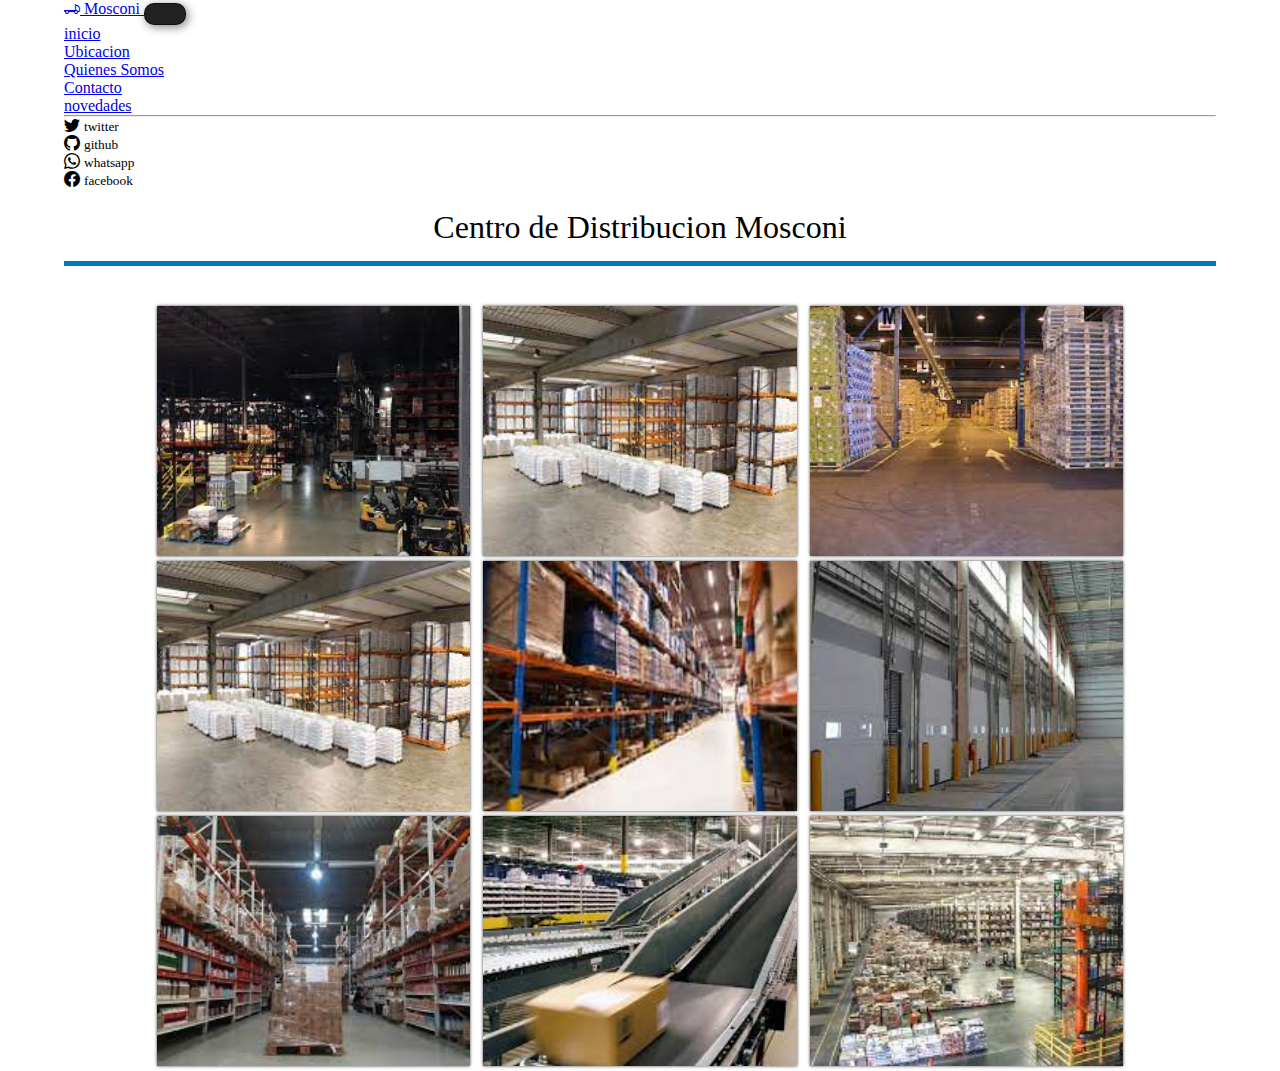
<file: index.html>
<!doctype html>
<html lang="es">

<head>
    <!-- Required meta tags -->
    <meta charset="utf-8">
    <meta name="viewport" content="width=device-width, initial-scale=1">

    <!-- Bootstrap CSS -->
    <link href="https://cdn.jsdelivr.net/npm/bootstrap@5.1.3/dist/css/bootstrap.min.css" rel="stylesheet"
        integrity="sha384-1BmE4kWBq78iYhFldvKuhfTAU6auU8tT94WrHftjDbrCEXSU1oBoqyl2QvZ6jIW3" crossorigin="anonymous">
    <link rel="stylesheet" href="https://cdn.jsdelivr.net/npm/bootstrap-icons@1.10.4/font/bootstrap-icons.css">
    <title>Mosconi</title>
    <link rel="stylesheet" href="./css/scss/style.css">
    <link rel="shortcut icon" href="./img/logo.jpg" type="image/x-icon">
    <meta name="description"content="Somos un centro de distribucion con trayectoria de más de 25 años en el mercado dirigido a la pequeña y mediana empresa">
    <meta name="keywords" content="centro,logistica,envios,productos,mercaderias">
</head>

<body class="bg-secondary">

    <nav class="navbar navbar-expand-md navbar-dark bg-dark">
        <div class="container-fluid">

            <a class="navbar-brand" href="./index.html">
                <i class="bi bi-truck-flatbed"></i>
                <span class="text-danger">Mosconi</span>
            </a>

            <button class="navbar-toggler" type="button" data-bs-toggle="collapse" data-bs-target="#menu"
                aria-controls="navbarSupportedContent" aria-expanded="false" aria-label="Toggle navigation">
                <span class="navbar-toggler-icon"></span>
            </button>
            <div class="collapse navbar-collapse" id="menu">

                <ul class="navbar-nav ms-auto">

                    <li class="nav-item">
                        <a class="nav-link active" href="./index.html">inicio</a>
                    </li>

                    <li class="nav-item">
                        <a class="nav-link" href="./pages/ubicacion.html">Ubicacion </a>
                    </li>

                    <li class="nav-item">
                        <a class="nav-link" href="./pages/quienes-somos.html">Quienes Somos </a>
                    </li>

                    <li class="nav-item">
                        <a class="nav-link" href="./pages/contacto.html">Contacto</a>
                    </li>
                    <li class="nav-item">
                        
                        <a class="nav-link" href="./pages/novedades.html">novedades</a>

                    </li>

                </ul>

                <hr class="text-white-50">

                <ul class="navbar-nav flex-row flex-wrap text-light">

                    <li class="nav-item col-6 col-md-auto p-3">
                        <i class="bi bi-twitter"></i>
                        <small class="d-md-none ms-2">twitter</small>
                    </li>


                    <li class="nav-item col-6 col-md-auto p-3">
                        <i class="bi bi-github"></i>
                        <small class="d-md-none ms-2">github</small>

                    </li>

                    <li class="nav-item col-6 col-md-auto p-3">
                        <i class="bi bi-whatsapp"></i>
                        <small class="d-md-none ms-2">whatsapp</small>

                    </li>

                    <li class="nav-item col-6 col-md-auto p-3">
                        <i class="bi bi-facebook"></i>
                        <small class="d-md-none ms-2">facebook</small>
                    </li>

                </ul>



            </div>


        </div>

    </nav>

    <!-- Option 1: Bootstrap Bundle with Popper -->
    <script src="https://cdn.jsdelivr.net/npm/bootstrap@5.1.3/dist/js/bootstrap.bundle.min.js"
        integrity="sha384-ka7Sk0Gln4gmtz2MlQnikT1wXgYsOg+OMhuP+IlRH9sENBO0LRn5q+8nbTov4+1p"
        crossorigin="anonymous"></script>

        

    <div class="galeria">
        <h1>Centro de Distribucion Mosconi</h1>
        <div class="linea"></div>
        <div class="contenedor-imagenes">
            <div class="imagen">
                <img src="./img/card1.jpg" alt="imagen de deposito">
                <div class="overlay">
                    <h2> <a class="link" href="./pages/novedades.html">novedades</a></h2>
                </div>
            </div>
            <div class="imagen">
                <img src="./img/card2.jpg" alt="imagen de deposito">
                <div class="overlay">
                    <h2> <a class="link" href="./pages/quienes-somos.html">conocenos</a></h2>
                </div>
            </div>
            <div class="imagen">
                <img src="./img/card3.jpg" alt="imagen de deposito">
                <div class="overlay">
                    <h2> <a class="link" href="./pages/contacto.html">contactanos</a></h2>
                </div>
            </div>
            <div class="imagen">
                <img src="./img/card4.jpg" alt="imagen de deposito">
                <div class="overlay">
                    <h2> <a class="link" href="#">Centro</a></h2>
                </div>
            </div>
            <div class="imagen">
                <img src="./img/card5.jpg" alt="imagen de deposito">
                <div class="overlay">
                    <h2> <a class="link" href="#">De</a></h2>
                </div>
            </div>
            <div class="imagen">
                <img src="./img/card6.jpg" alt="imagen de deposito">
                <div class="overlay">
                    <h2> <a class="link" href="#">Distribucion</a></h2>
                </div>
            </div>
            <div class="imagen">
                <img src="./img/card7.jpg" alt="imagen de deposito">
                <div class="overlay">
                    <h2> <a class="link" href="./pages/ubicacion.html">ubicacion</a></h2>
                </div>
            </div>
            <div class="imagen">
                <img src="./img/card8.jpg" alt="imagen de deposito">
                <div class="overlay">
                    <h2> <a class="link" href="./pages/quienes-somos.html">conocenos</a></h2>
                </div>
            </div>
            <div class="imagen">
                <img src="./img/centro.jpg" alt="imagen de deposito">
                <div class="overlay">
                    <h2> <a class="link" href="./contacto.html">contactanos</a></h2>
                </div>
            </div>
          
        </div>
    </div>

</body>

</html>
</file>
<file: css/scss/style.css>
* {
  margin: 0;
  padding: 0;
  box-sizing: border-box;
}

* {
  margin: 20;
  padding: 0;
  font-family: Arial, Helvetica, sans-serif;
  box-sizing: border-box;
  transition: 0.5s;
}

* {
  margin: 0;
  padding: 0;
  font-family: lato;
}

.contactanos {
  box-shadow: 0 0 20px 0 rgba(255, 255, 255, 0.3);
  padding: 1em;
  box-sizing: border-box;
  font-family: "Quicksand", sans-serif;
  padding: 0 1.5em;
}

.contactanos-formulario {
  background: rgba(120, 126, 157, 0.7843137255);
}

.contactanos-info {
  background: #7d92dd;
}

.contactanos-formulario form {
  display: grid;
  grid-template-columns: 1fr 1fr;
}

.contactanos-formulario form p {
  margin: 0;
  padding: 1em;
}

.contactanos-formulario form button {
  width: 100%;
  padding: 0.7em;
  border: none;
  background: none;
  outline: 0;
  color: #fff;
  border-bottom: 1px solid #0853b5;
}

.contactanos-formulario form input {
  width: 100%;
  padding: 0.7em;
  border: none;
  background: none;
  outline: 0;
  color: #fff;
  border-bottom: 1px solid #0853b5;
}

.contactanos-formulario form textarea {
  width: 100%;
  padding: 0.7em;
  border: none;
  background: none;
  outline: 0;
  color: #fff;
  border-bottom: 1px solid #0853b5;
}

.contactanos-formulario form label {
  display: block;
}

.contactanos-formulario form .block {
  grid-column: 1/3;
}

.contactanos-formulario form button {
  background: #5f6e9a;
  border: 0;
  text-transform: uppercase;
  padding: 1em;
}

.contactanos-formulario form button:hover {
  background: #0b80d8;
  color: #fff;
  transition: background-color 1s ease-out;
  outline: 0;
}

.contactanos-formulario form button:focus {
  background: #0b80d8;
  color: #fff;
  transition: background-color 1s ease-out;
  outline: 0;
}

.contactanos-info h4 {
  text-align: center;
  margin: 0 0 1rem 0;
}

.contactanos-info ul {
  text-align: center;
  margin: 0 0 1rem 0;
  list-style: none;
  padding: 0;
}

.contactanos-info ul li {
  padding: 0.3m;
}

.contactanos-info p {
  text-align: center;
  margin: 0 0 1rem 0;
}

.hero {
  display: flex;
  align-items: center;
  justify-content: center;
  text-align: center;
  color: rgb(199, 187, 187);
  background-image: linear-gradient(0deg, rgba(0, 0, 0, 0.5), rgba(0, 0, 0, 0.5)), url(../../img/foto1.jpg);
  height: 80vh;
  flex-direction: column;
  background-repeat: no-repeat;
  background-size: cover;
  background-position: center, center;
  max-width: 100%;
  display: grid;
  grid-template-columns: repeat(10, 1fr);
  grid-template-rows: repeat(8, 1fr);
}

.hero .info-content {
  grid-column: 6/5;
  grid-row: 3/7;
}

.hero h1 {
  font-family: system-ui, -apple-system, BlinkMacSystemFont, "Segoe UI", Roboto, Oxygen, Ubuntu, Cantarell, "Open Sans", "Helvetica Neue", sans-serif;
}

h2 {
  text-align: center;
  font-size: 2rem;
  padding-top: 50px;
  color: crimson;
}

.overlay {
  position: absolute;
  bottom: 0;
  left: 0;
  background: rgba(0, 118, 192, 0.781);
  width: 100%;
  height: 0;
  overflow: hidden;
  transition: 0.5s ease;
}

.overlay h2 {
  color: #fff;
  font-weight: 300;
  font-size: 30px;
  position: absolute;
  top: 50%;
  left: 50%;
  text-align: center;
  transform: translate(-50%, -50%);
}

h3 {
  color: rgb(119, 28, 28);
}

@media (min-width: 700px) {
  body {
    padding: 0 4em;
  }
  .contactanos-info {
    display: grid;
    grid-template-columns: 2fr 1fr;
  }
  .contactanos-info h4 {
    text-align: center;
  }
  .contactanos-info ul {
    text-align: center;
  }
  .contactanos-info p {
    text-align: center;
  }
  .contactanos-info {
    grid-template-columns: auto;
  }
}
@media (min-width: 700px) {
  #somos-mosconi .container {
    text-align: center;
    padding: 200px 12px;
    margin-top: -5%;
  }
  .link {
    text-decoration: none;
    color: #c7bbbb;
    font-weight: bold;
  }
  .letra {
    text-decoration: none;
    text-decoration-color: #c7bbbb;
  }
  .footer-menu-container {
    list-style-type: none;
    color: #f2f2f2;
    font-size: 18px;
  }
  .menu-item {
    margin: 1rem 1.5rem;
    cursor: pointer;
    opacity: 0.6;
  }
  .menu-item:hover {
    opacity: 1;
  }
  .us {
    display: flex;
  }
  .us-texto {
    width: 60%;
    padding: 0 10% 0 0;
  }
  .red-s-titulo {
    font-family: Georgia, "Times New Roman", Times, serif;
    font-size: 20px;
    color: #0853b5;
  }
  .rs-iconos {
    margin: 20px 0;
  }
  .rs-link {
    margin-top: auto;
  }
}
@media screen and (max-width: 1000px) {
  .contenedor-imagenes {
    width: 95%;
  }
}
@media screen and (max-width: 700px) {
  .contenedor-imagenes {
    width: 90%;
  }
  .contenedor-imagenes .imagen {
    width: 48%;
  }
}
@media screen and (max-width: 450px) {
  h1 {
    font-size: 22px;
  }
  .contenedor-imagenes {
    width: 98%;
  }
  .contenedor-imagenes .imagen {
    width: 80%;
  }
}
body {
  height: 100vh;
  width: 100%;
  position: relative;
}

.container {
  max-width: 1170px;
  margin-left: auto;
  margin-right: auto;
  padding: 1.5em;
}

ul {
  list-style: none;
  padding: 0;
}

.titulo {
  text-align: center;
  font-size: 3m;
}

.container {
  margin: auto;
}

.parrafo {
  font-family: Georgia, "Times New Roman", Times, serif;
  font-size: 18px;
  text-align: justify;
}

.mapa {
  margin-top: 35px;
  margin-bottom: 15%;
}

.parrafo {
  font-family: Arial, Helvetica, sans-serif;
  margin: 5%;
}

button {
  font-size: 1.5em;
  font-weight: bold;
  padding: 10px 20px;
  border-radius: 10px;
  border: 1px solid rgba(0, 0, 0, 0.5);
  box-shadow: 2px 2px 10px rgba(0, 0, 0, 0.5);
  color: #c7bbbb;
  background-color: rgb(34, 32, 32);
}

#somos-mosconi .container {
  text-align: center;
  padding: 200px 12px;
  margin-top: -5%;
}

.link {
  text-decoration: none;
  color: #c7bbbb;
  font-weight: bold;
}

.letra {
  text-decoration: none;
  text-decoration-color: #c7bbbb;
}

.footer-menu-container {
  list-style-type: none;
  color: #f2f2f2;
  font-size: 18px;
}

.menu-item {
  margin: 1rem 1.5rem;
  cursor: pointer;
  opacity: 0.6;
}

.menu-item:hover {
  opacity: 1;
}

.us {
  display: flex;
}

.us-texto {
  width: 100%;
  padding: 0 10% 0 0;
}

.color-titulo {
  font-family: Georgia, "Times New Roman", Times, serif;
  font-size: 20px;
  color: rgb(119, 28, 28);
}

.rs-iconos {
  margin: 20px 0;
}

.rs-link {
  margin-top: auto;
}

.galeria {
  font-family: "open sans";
}

.galeria h1 {
  text-align: center;
  margin: 20px 0 15px 0;
  font-weight: 300;
}

.linea {
  border-top: 5px solid #0077C0;
  margin-bottom: 40px;
}

.contenedor-imagenes {
  display: flex;
  width: 85%;
  margin: auto;
  justify-content: space-around;
  flex-wrap: wrap;
  border-radius: 3px;
}

.contenedor-imagenes .imagen {
  width: 32%;
  position: relative;
  height: 250px;
  margin-bottom: 5px;
  box-shadow: 0px 0px 3px 0px rgba(0, 0, 0, 0.75);
}

.imagen img {
  width: 100%;
  height: 100%;
  -o-object-fit: cover;
     object-fit: cover;
}

.imagen:hover .overlay {
  height: 100%;
  cursor: pointer;
}

.slider-frame {
  width: auto;
  height: auto;
  margin: 50px auto auto;
  overflow: hidden;
}

.slider-frame ul {
  display: flex;
  padding: 0;
  width: 400%;
  animation: slide 20s infinite alternate ease-in-out;
}

.slider-frame li {
  width: 100%;
  list-style: none;
}

.slider-frame img {
  width: 100%;
}

@keyframes slide {
  0% {
    margin-left: 0;
  }
  20% {
    margin-left: 0;
  }
  25% {
    margin-left: -100%;
  }
  45% {
    margin-left: -100%;
  }
  50% {
    margin-left: -200%;
  }
  70% {
    margin-left: -200%;
  }
  75% {
    margin-left: -300%;
  }
  100% {
    margin-left: -300%;
  }
}
.footer {
  width: 100%;
  position: static;
  bottom: 0;
  left: 0;
  padding: 2rem 8%;
  background-color: #0e0e0e;
  display: flex;
  justify-content: center;
  align-items: center;
  flex-direction: column;
  margin-top: -10%;
}

.logo {
  height: 80px;
  margin-bottom: 1rem;
  text-decoration: none;
  color: red;
}

.social-icons-container, .footer-menu-container {
  display: flex;
  justify-content: center;
  align-items: center;
  flex-wrap: wrap;
  margin-bottom: 1rem;
}

.social-icon {
  height: 50px;
  width: 50px;
  border-radius: 50px;
  border: 1px solid #f2f2f2;
  background-image: url(Resources/FacebookBlanco.png);
  background-position: center;
  background-size: 40%;
  background-repeat: no-repeat;
  margin: 1rem;
}

.social-icon:hover {
  background-color: #121212;
  filter: invert(1);
}

.social-icon:nth-of-type(2) {
  background-image: url(../../img/facebook_109862.png);
}

.social-icon:nth-of-type(3) {
  background-image: url(../../img/instagam_109863.png);
}

.social-icon:nth-of-type(4) {
  background-image: url(../../img/whatsapp_109861.png);
}

.social-icon:nth-of-type(1) {
  background-image: url(../../img/github.png);
}

.copyright {
  color: #f2f2f2;
  opacity: 0.3;
  text-align: center;
}/*# sourceMappingURL=style.css.map */
</file>
